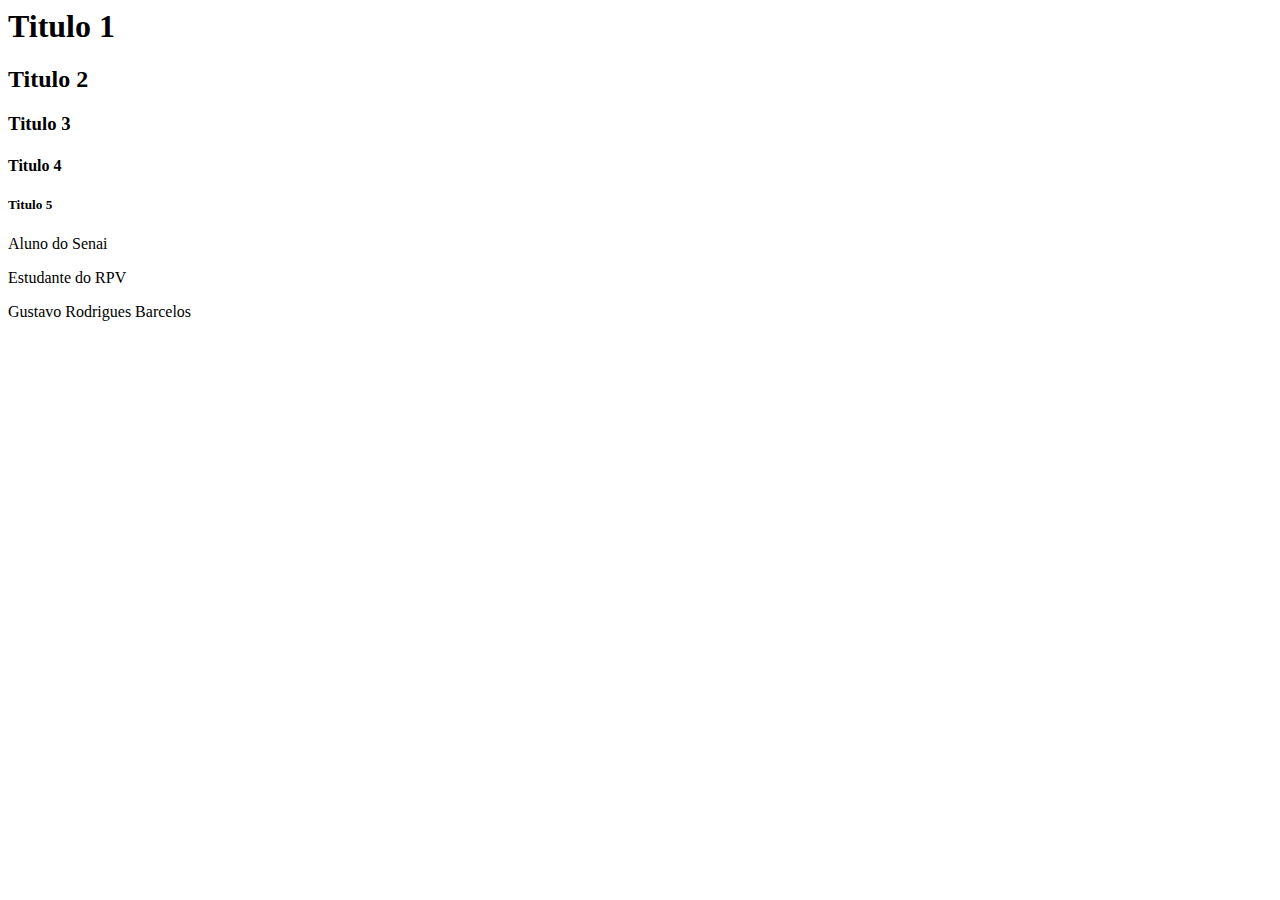
<file: aula01/index.html>
<html>

<head>
    <title>Aula 01 - HTML</title>
</head>

<body>
    <h1>Titulo 1</h1>
    <h2>Titulo 2</h2>
    <h3>Titulo 3</h3>
    <h4>Titulo 4</h4>
    <h5>Titulo 5</h5>
    <!-- <h6>Titulo 6</h6> -->

    <p>Aluno do Senai </p>
    <p>Estudante do RPV</p>
    <p>Gustavo Rodrigues Barcelos </p>
    <p></p>
    </p>
    
</body>

</html>
</file>
<file: aula04/index.html>
<!DOCTYPE html>
<html lang="en">
<head>
    <meta charset="UTF-8">
    <meta name="viewport" content="width=device-width, initial-scale=1.0">
    <title>Aula 04 - HTML</title>
    <link rel="stylesheet" href="style.css">
</head>
<body>
    <div class="container">
        <div class="box">
            <div class="little_box"></div>
            <div class="little_box"></div>
            <div class="little_box"></div>
        </div>
        <div class="box"></div>
        <div class="box"></div>
    </div>
</body>
</html>
</file>
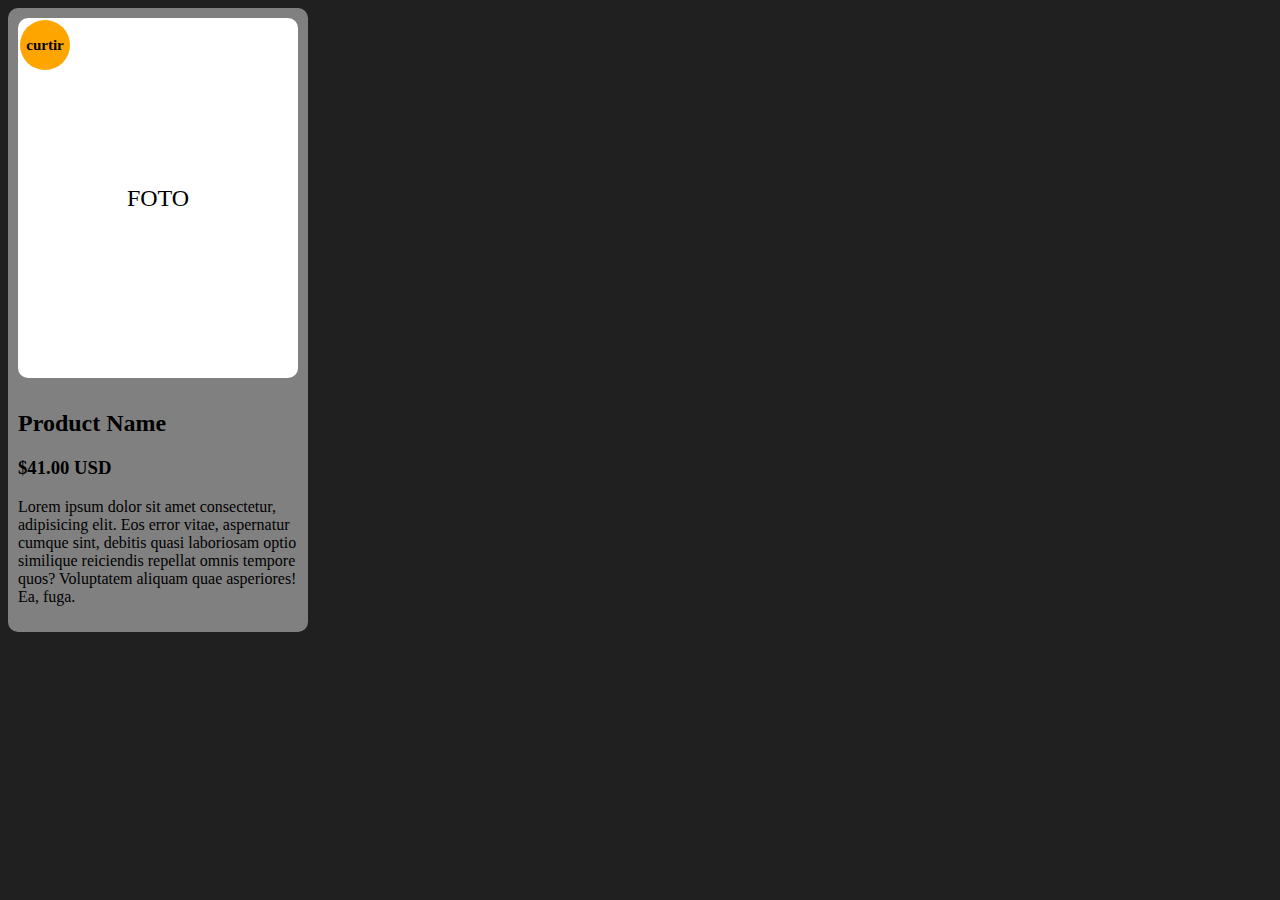
<file: aula05/index.html>
<!DOCTYPE html>
<html lang="pt-br">

<head>
    <meta charset="UTF-8">
    <meta name="viewport" content="width=device-width, initial-scale=1.0">
    <title>Aula 05 - HTML & CSS Criando um card de produto</title>
    <link rel="stylesheet" href="style.css">
</head>

<body>

    <body>
        <div class="card">
            <div class="moldura_imagem">FOTO
                <div class="FOTO"></div>
                <div class="bolinha">curtir</div>
            </div>
            <div class="info">
                <h2>Product Name</h2>
                <h3>$41.00 USD</h3>
                <p>Lorem ipsum dolor sit amet consectetur, adipisicing elit. Eos error vitae, aspernatur cumque sint, debitis quasi laboriosam optio similique reiciendis repellat omnis tempore quos? Voluptatem aliquam quae asperiores! Ea, fuga.</p>
            </div>
        </div>
    </body>

</html>
</file>
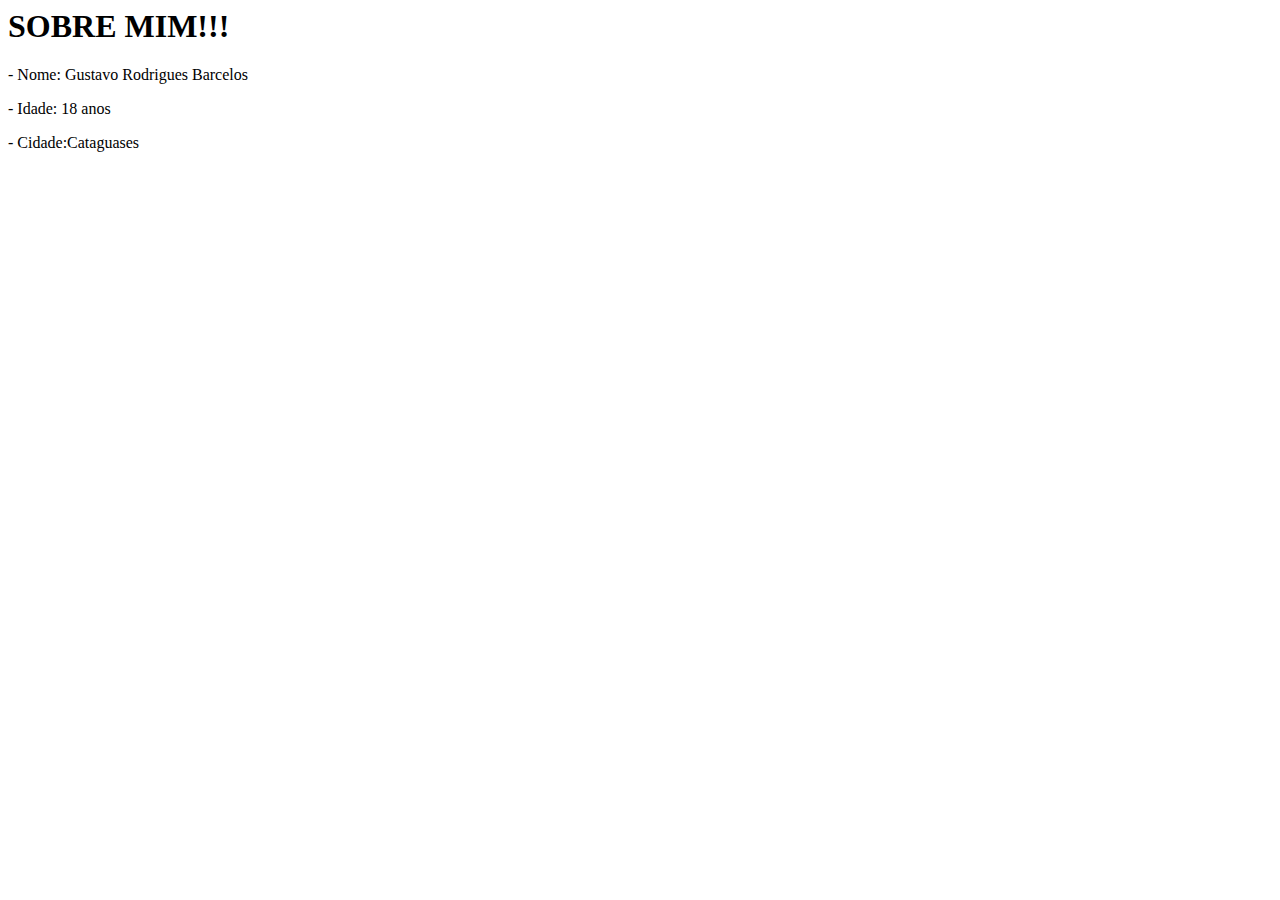
<file: aula01/Teste.html>
<html>

<head>
    <title> MINHA PRIMEIRA PÁGINA</title>
</head>

<body>
    <h1> SOBRE MIM!!!</h1>
    <p>- Nome: Gustavo Rodrigues Barcelos</p>
    <p>- Idade: 18 anos</p>
    <P>- Cidade:Cataguases</p>

</body>


</html>
</file>
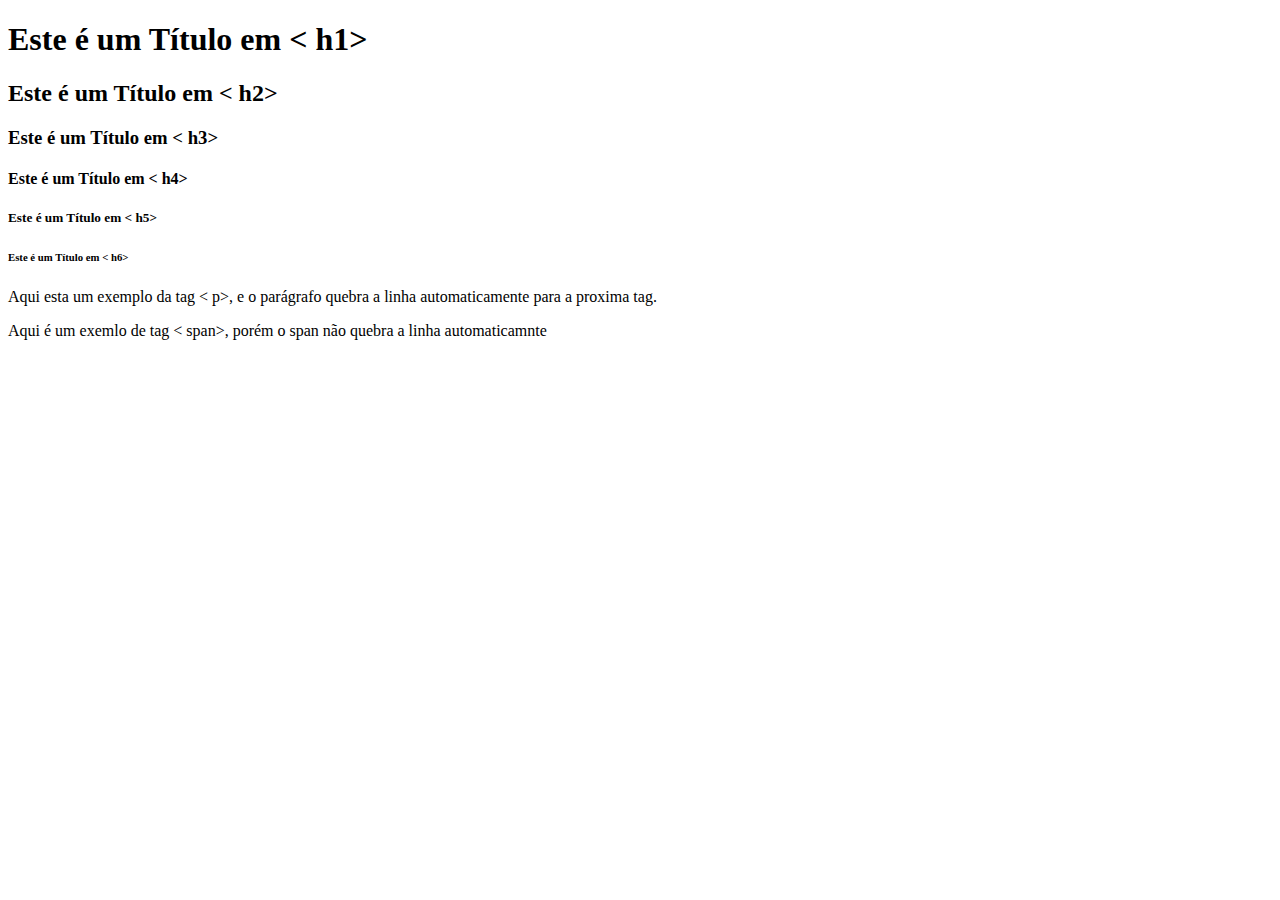
<file: aula01/teste2.html>
<!DOCTYPE html>
<html>

<head>

    <title> Tags HTML</title>
</head>

<body>
    <h1>Este é um Título em < h1>
    </h1>
    <h2>Este é um Título em < h2>
    </h2>
    <h3>Este é um Título em < h3>
    </h3>
    <h4>Este é um Título em < h4>
    </h4>
    <h5>Este é um Título em < h5>
    </h5>
    <h6>Este é um Título em < h6>
    </h6>
    <p> Aqui esta um exemplo da tag < p>, e o
            parágrafo quebra a linha automaticamente para a
            proxima tag. </p>
    <span>Aqui é um exemlo de tag < span>, porém o
            span não quebra a linha automaticamnte</span>
            <!-- A tag abaixo <br>, realiza uma quebra de linhas -->
             <br><br>
</body>

</html>
</file>
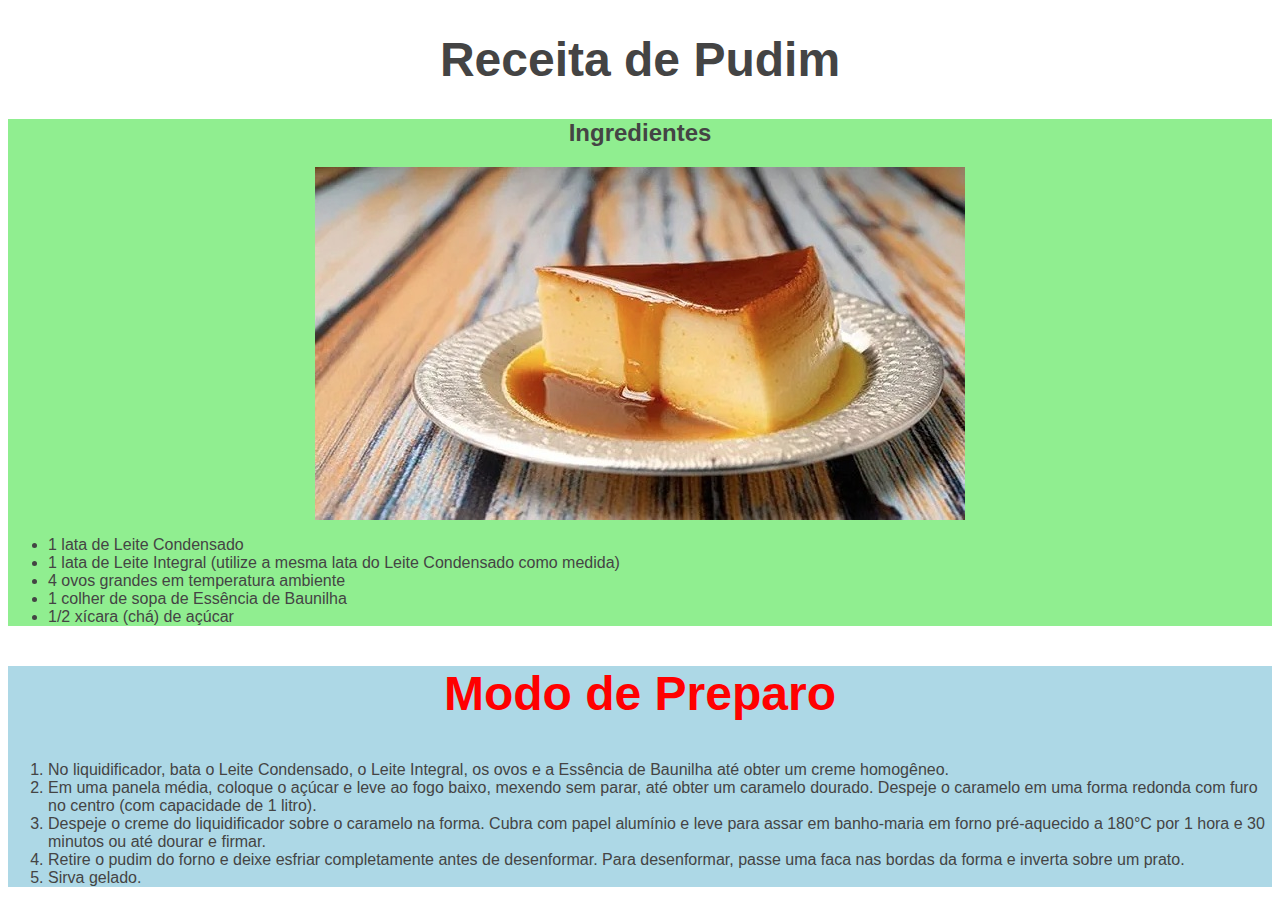
<file: aula02/receita.html>
<!DOCTYPE html>
<html lang="pt-BR">
<head>
    <meta charset="UTF-8">
    <meta name="viewport" content="width=device-width, initial-scale=1.0">
    <title>AULA 02 - RECEITA</title>
</head>
<body>
    <h1 style="color: #444; font-size: 3rem; text-align: center; font-family: sans-serif;">Receita de Pudim</h1>
    
    <section style="background-color: lightgreen;">
        <h2 style="color: #444; font-size: 24px; text-align: center; font-family: sans-serif;">Ingredientes</h2>
        <img src="pudim.jpg" alt="Imagem de Pudim"; id="pudim" style="display: block; margin: 0 auto; width: 600 px; height: auto;">
        <ul style="color: #444; font-family: sans-serif;">
            <li>1 lata de Leite Condensado</li>
            <li>1 lata de Leite Integral (utilize a mesma lata do Leite Condensado como medida)</li>
            <li>4 ovos grandes em temperatura ambiente</li>
            <li>1 colher de sopa de Essência de Baunilha</li>
            <li>1/2 xícara (chá) de açúcar</li>
        </ul>
    </section>

    <section style="background-color: lightblue;">
        <h2 style="color: red; font-size: 48px; text-align: center; font-family: sans-serif;">Modo de Preparo</h2>
        <ol style="color: #444; font-family: sans-serif;">
            <li>No liquidificador, bata o Leite Condensado, o Leite Integral, os ovos e a Essência de Baunilha até obter um creme homogêneo.</li>
            <li>Em uma panela média, coloque o açúcar e leve ao fogo baixo, mexendo sem parar, até obter um caramelo dourado. Despeje o caramelo em uma forma redonda com furo no centro (com capacidade de 1 litro).</li>
            <li>Despeje o creme do liquidificador sobre o caramelo na forma. Cubra com papel alumínio e leve para assar em banho-maria em forno pré-aquecido a 180°C por 1 hora e 30 minutos ou até dourar e firmar.</li>
            <li>Retire o pudim do forno e deixe esfriar completamente antes de desenformar. Para desenformar, passe uma faca nas bordas da forma e inverta sobre um prato.</li>
            <li>Sirva gelado.</li>
    </ol>
        
    </section>
</body>
</html>
</file>
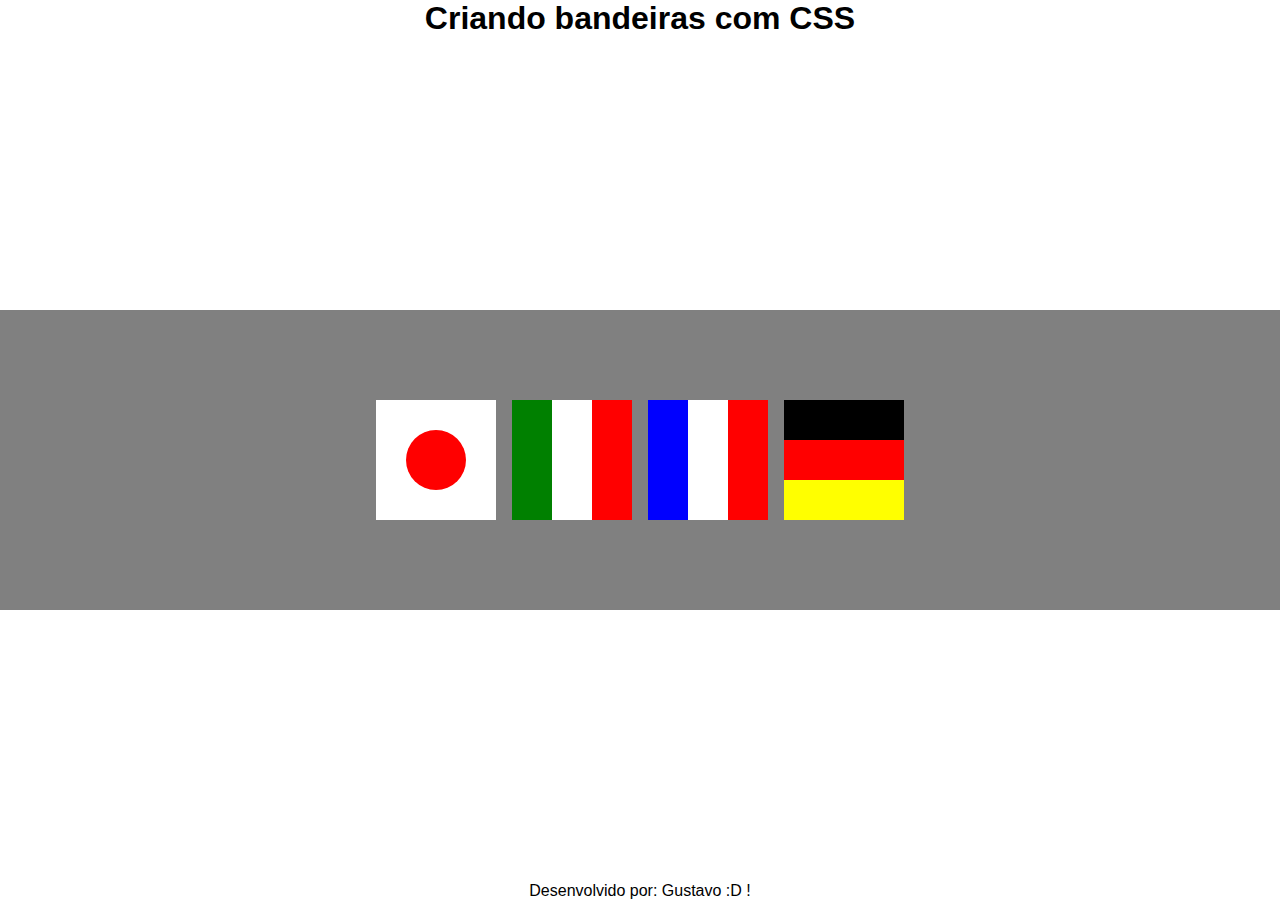
<file: aula03/flags.html>
<!DOCTYPE html>
<html lang="pt-BR">

<head>
    <meta charset="UTF-8">
    <meta name="viewport" content="width=device-width, initial-scale=1.0">
    <title>Aula 03 - Flags</title>
    <link rel="stylesheet" href="style-flags.css">
</head>

<body>
    <header>
        <h1>Criando bandeiras com CSS</h1>
    </header>
    <main>
        <div id="flags">
            <div class="flag bg-white">
                <div id="japan"></div>
            </div>
            <div class="flag">
                <div id="bar-green"></div>
                <div id="bar-white"></div>
                <div id="bar-red"></div>
            </div>
            <div class="flag">
                <div id="bar-blue"></div>
                <div id="bar-white"></div>
                <div id="bar-red"></div>
            </div>
                <div class="flag flag-horizontal">
                <div id="bar-black-horizontal"></div>
                <div id="bar-red-horizontal"></div>
                <div id="bar-yellow-horizontal"></div>
            </div>
        </div>
    </main>
    <footer>
        <p>Desenvolvido por: Gustavo :D !</p>
    </footer>
</body>

</html>
</file>
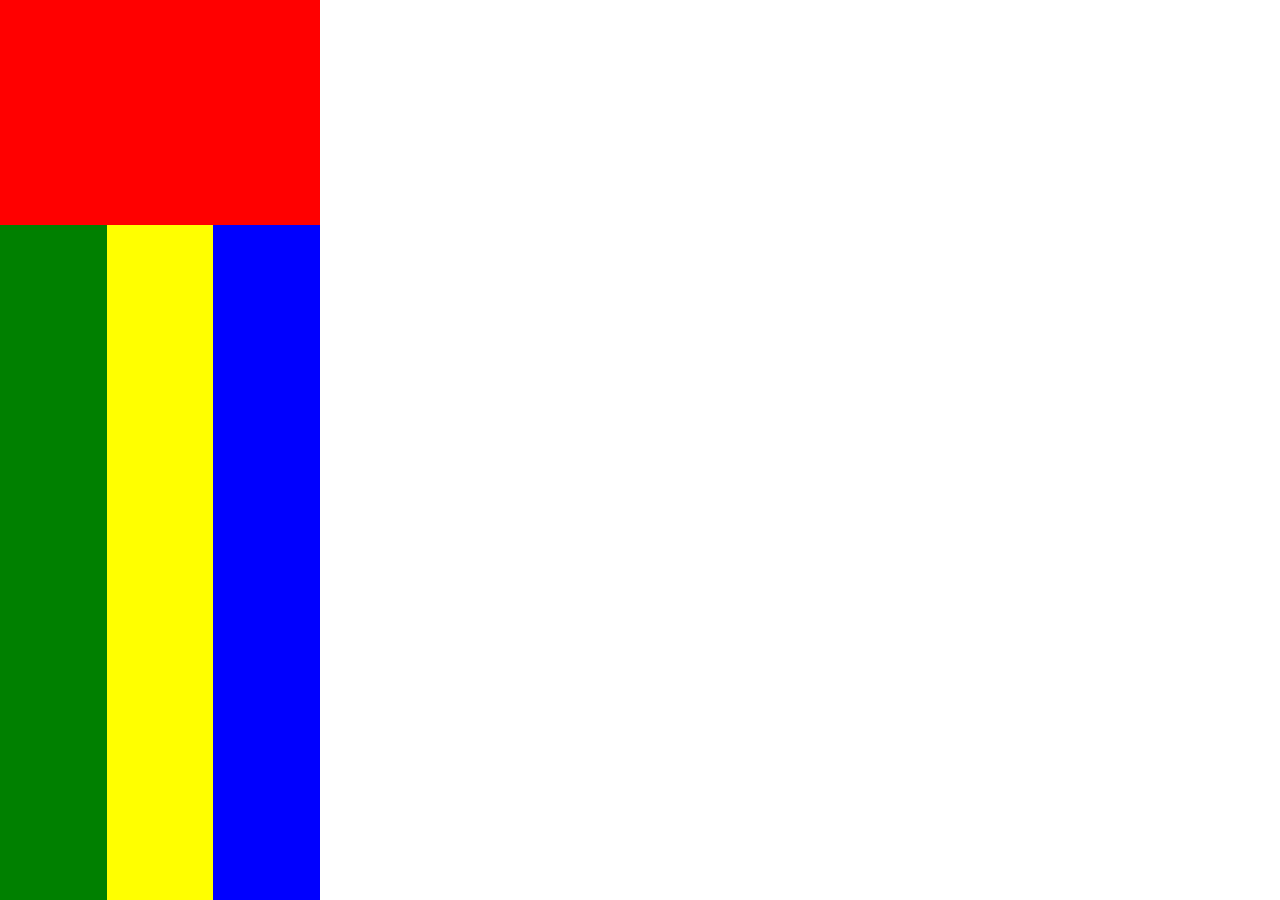
<file: aula04/index-grid-facebook.html>
<!DOCTYPE html>
<html lang="en">
<head>
    <meta charset="UTF-8">
    <meta name="viewport" content="width=device-width, initial-scale=1.0">
    <title>Aula 04 - GridFacebook</title>
    <link rel="stylesheet" href="style-facebook.css">
</head>
<body>
    <main>
    <header id="header"></header>
    <aside id="menu-l"></aside>
    <div id="content"></div>
    <aside id="menu-r"></aside>
    </main> 
</body>
</html>
</file>
<file: aula04/index-grid.html>
<!DOCTYPE html>
<html lang="pt-br">
<head>
    <meta charset="UTF-8">
    <meta name="viewport" content="width=device-width, initial-scale=1.0">
    <title>Aula 04 - DisplayGrid</title>
    <link rel="stylesheet" href="style-grid.css">
</head>
<body>
    <main>
        <section class="grid">
            <div class="box"></div>
            <div class="box"></div>
            <div class="box"></div>
        </section>
    </main>
</body>
</html>
</file>
<file: aula04/style.css>
*{
    margin: 0;
    padding: 0;
    box-sizing: border-box;
}

.container{
    width: 100%;
    height: 100vh;
    border: 1px solid red;
    display: flex;
    flex-direction: column;
    gap: 4px;
    justify-content: center;
    align-items: center;
}
.box{
    width: 50px;
    height: 50px;
    background-color: black;
    justify-content: center;
    align-items: center;
    display: flex;
    gap: 5px;
}

.little_box{
    width: 10px;
    height: 10px;
    background-color: blue;
}
</file>
<file: aula05/style.css>
.card {
    width: 280px;
    background: gray;
    padding: 10px;
    border-radius: 10px;
    display: flex;
    flex-direction: column;
    gap: 12px;
}
body{
    background-color: #202020
}


.moldura_imagem {
    width: 100%;
    height: 360px;
    background: white;
    border-radius: 10px;
    align-items: center;
    justify-content: center;
    display: flex;
    font-size: 24px;
    color: black;
}

.bolinha {
    width: 50px;
    height: 50px;
    background: orange;
    border-radius: 50%;
    position: absolute;
    top: 20px;
    left: 20px;
    align-items: center;
    display: flex;
    justify-content: center;
    font-weight: bold;
    font-size: 15px;
}
</file>
<file: aula03/style-flags.css>
*{
    margin: 0;
    padding: 0;
    box-sizing: border-box;
    font-family: sans-serif;
}

body {
    display: flex;
    flex-direction: column;
    justify-content: space-between;
    align-items: center;
    height: 100vh;
}

#flags {
    width: 100vw;
    height: 300px;
    background-color: gray;
    display: flex;
    align-items: center;
    justify-content: center;
    gap: 16px;
}
.bg-white{
    background-color: white;
}

.flag {
    width: 120px;
    height: 120px;
    display: flex;
    align-items: center;
    justify-content: center;

}

#japan {
    width: 60px;
    height: 60px;
    background-color: red;
    border-radius: 50%;

}

#bar-red {
    width: 40px;
    height: 100%;
    background-color: red;

}

#bar-green {
    width: 40px;
    height: 100%;
    background-color: green;

}

#bar-white {
    width: 40px;
    height: 100%;
    background-color: white;

}

#bar-blue {
    width: 40px;
    height: 100%;
    background-color: blue;

}
#bar-yellow-horizontal {
    width: 120px;
    height: 100%;
    background-color: yellow;
}
#bar-red-horizontal {
    width: 120px;
    height: 100%;
    background-color: red;
}
#bar-black-horizontal {
    width: 120px;
    height: 100%;
    background-color: black;
}
.flag-horizontal {
    display: flex;
    flex-direction: column;
}
</file>
<file: aula04/style-facebook.css>
*{
    margin: 0;
    padding: 0;
    box-sizing: border-box;
}

main{
    width: 100%;
    height: 100vh;

    display: grid;
    grid-template-columns: repeat(12, 1fr);
    grid-template-rows: repeat(12, 1fr);

    grid-template-areas: 
    "header header header"
    "header header header"
    "header header header"
    "menu-l timeline menu-r"
    "menu-l timeline menu-r"
    "menu-l timeline menu-r"
    "menu-l timeline menu-r"
    "menu-l timeline menu-r"
    "menu-l timeline menu-r"
    "menu-l timeline menu-r"
    "menu-l timeline menu-r"
    "menu-l timeline menu-r"
    ;
;
}

#header {
    grid-area: header;
    background-color: red;
    width: 100%;
    height: ;
}

#menu-l {
    grid-area: menu-l;
    background-color: green;
}

#content {
    grid-area: timeline;
    background-color: yellow;
}

#menu-r {
    grid-area: menu-r;
    background-color: blue;
}
</file>
<file: aula04/style-grid.css>
*{
    margin: 0;
    padding: 0;
    box-sizing: border-box;
}

body{
    background-color: #202020;
}

main{
    display: flex;
    align-items: center;
    justify-content: center;
    flex-direction: column;
    height: 100vh;
}

section{
    display: grid;
    gap: 10px;
    grid-template-columns: repeat(3, 50px);
    border: 1px solid red;
}

.box {
    width: 30px;
    height: 30px;
    background-color: #c2c2c2;
}
</file>
